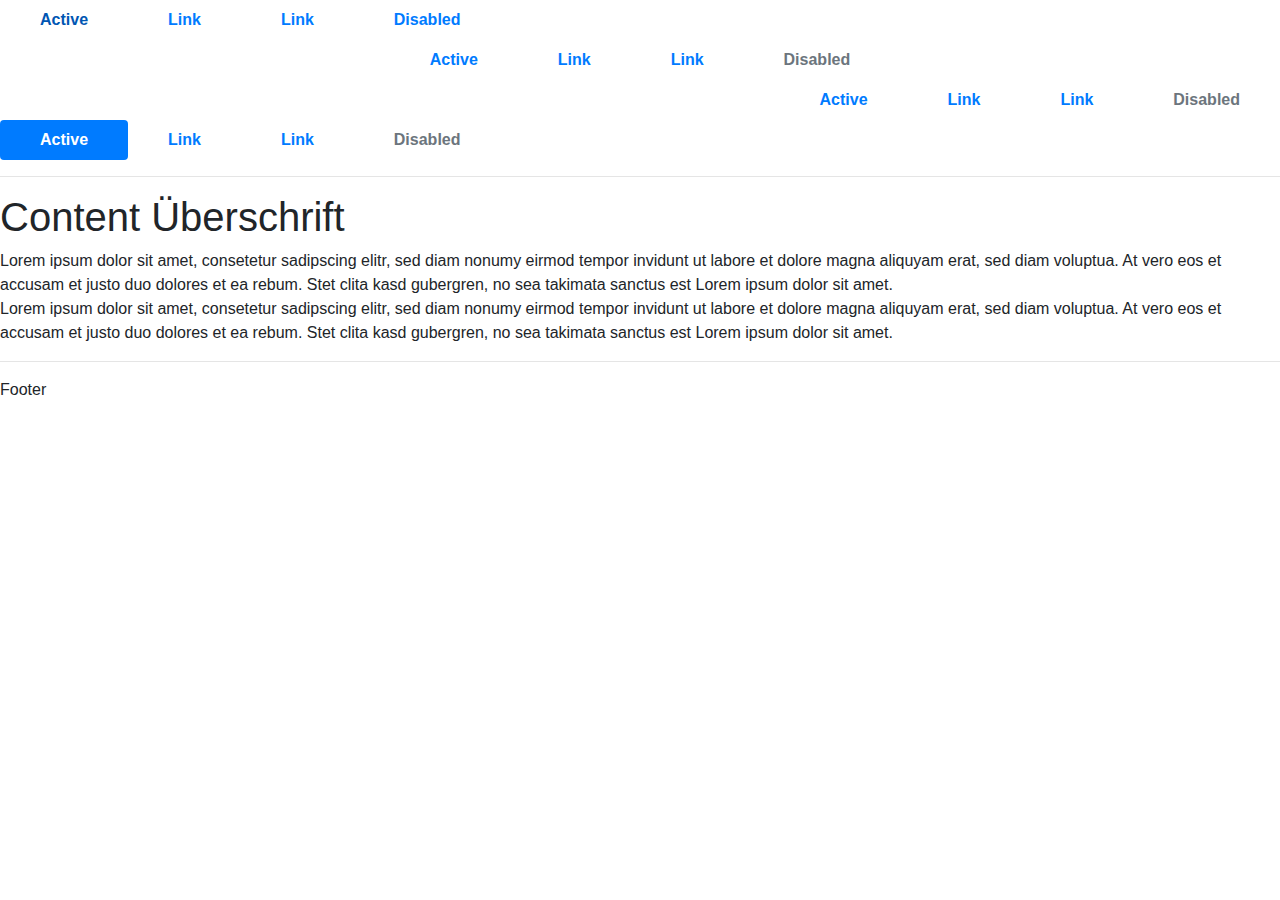
<file: 06_Bootstrap/06_Bootstrap/01_Nav/index.html>
<!DOCTYPE html>
<html>
  <head>
    <title>Titel</title>    
    <link rel="stylesheet" href="bootstrap.css" />
    <link rel="stylesheet" href="style.css"/><!--Styling individualisieren-->
    
    
  </head>

  <body>
    <div class="site">
      <div>
        <ul class="nav"><!--Navigationsleiste Erste Variante-->
          <li class="nav-item">
            <a class="nav-link" href="#">Active</a>
          </li>
          <li class="nav-item">
            <a class="nav-link" href="#">Link</a>
          </li>
          <li class="nav-item">
            <a class="nav-link" href="#">Link</a>
          </li>
          <li class="nav-item">
            <a class="nav-link" href="#">Disabled</a>
          </li>
        </ul>
      </div>
      <div>
        <ul class="nav justify-content-center"><!--Navigationsleiste Zweite Variante-->
          <li class="nav-item">
            <a class="nav-link active" href="#">Active</a>
          </li>
          <li class="nav-item">
            <a class="nav-link" href="#">Link</a>
          </li>
          <li class="nav-item">
            <a class="nav-link" href="#">Link</a>
          </li>
          <li class="nav-item">
            <a
              class="nav-link disabled"
              href="#"
              tabindex="-1"
              aria-disabled="true"
              >Disabled</a
            >
          </li>
        </ul>
      </div>
      <div>
        <ul class="nav justify-content-end"><!--Navigationsleiste Dritte Variante-->
          <li class="nav-item">
            <a class="nav-link active" href="#">Active</a>
          </li>
          <li class="nav-item">
            <a class="nav-link" href="#">Link</a>
          </li>
          <li class="nav-item">
            <a class="nav-link" href="#">Link</a>
          </li>
          <li class="nav-item">
            <a
              class="nav-link disabled"
              href="#"
              tabindex="-1"
              aria-disabled="true"
              >Disabled</a
            >
          </li>
        </ul>
      </div>
      <div>
        <ul class="nav nav-pills"><!--Navigationsleiste Vierte Variante-->
          <li class="nav-item">
            <a class="nav-link active" href="#">Active</a>
          </li>
          <li class="nav-item">
            <a class="nav-link" href="#">Link</a>
          </li>
          <li class="nav-item">
            <a class="nav-link" href="#">Link</a>
          </li>
          <li class="nav-item">
            <a
              class="nav-link disabled"
              href="#"
              tabindex="-1"
              aria-disabled="true"
              >Disabled</a
            >
          </li>
        </ul>
      </div>
      <hr>

      <div class="content">        
        <h1>Content Überschrift</h1>
        <div>
          Lorem ipsum dolor sit amet, consetetur sadipscing elitr, sed diam
          nonumy eirmod tempor invidunt ut labore et dolore magna aliquyam erat,
          sed diam voluptua. At vero eos et accusam et justo duo dolores et ea
          rebum. Stet clita kasd gubergren, no sea takimata sanctus est Lorem
          ipsum dolor sit amet.
        </div>
        <div>
          Lorem ipsum dolor sit amet, consetetur sadipscing elitr, sed diam
          nonumy eirmod tempor invidunt ut labore et dolore magna aliquyam erat,
          sed diam voluptua. At vero eos et accusam et justo duo dolores et ea
          rebum. Stet clita kasd gubergren, no sea takimata sanctus est Lorem
          ipsum dolor sit amet.
        </div>
      </div>
      <hr>
      <div class="footer">Footer</div>
    </div>    
  </body>
</html>
</file>
<file: 06_Bootstrap/06_Bootstrap/01_Nav/style.css>
.nav-link{
    padding-left: 40px;
    padding-right: 40px;
    font-weight: bold;
}

/***
    AUFGABE:
    1) Erstelle die CSS-Klasse nav-link. Sie überschreibt die nav-link Klasse der bootstrap.css
    2) Wähle einen Innenabstand nach links mit 40px
    3) Wähle einen Innenabstand nach rechts mit 40px
    4) Wähle ein Schriftgewicht von bold
*/
</file>
